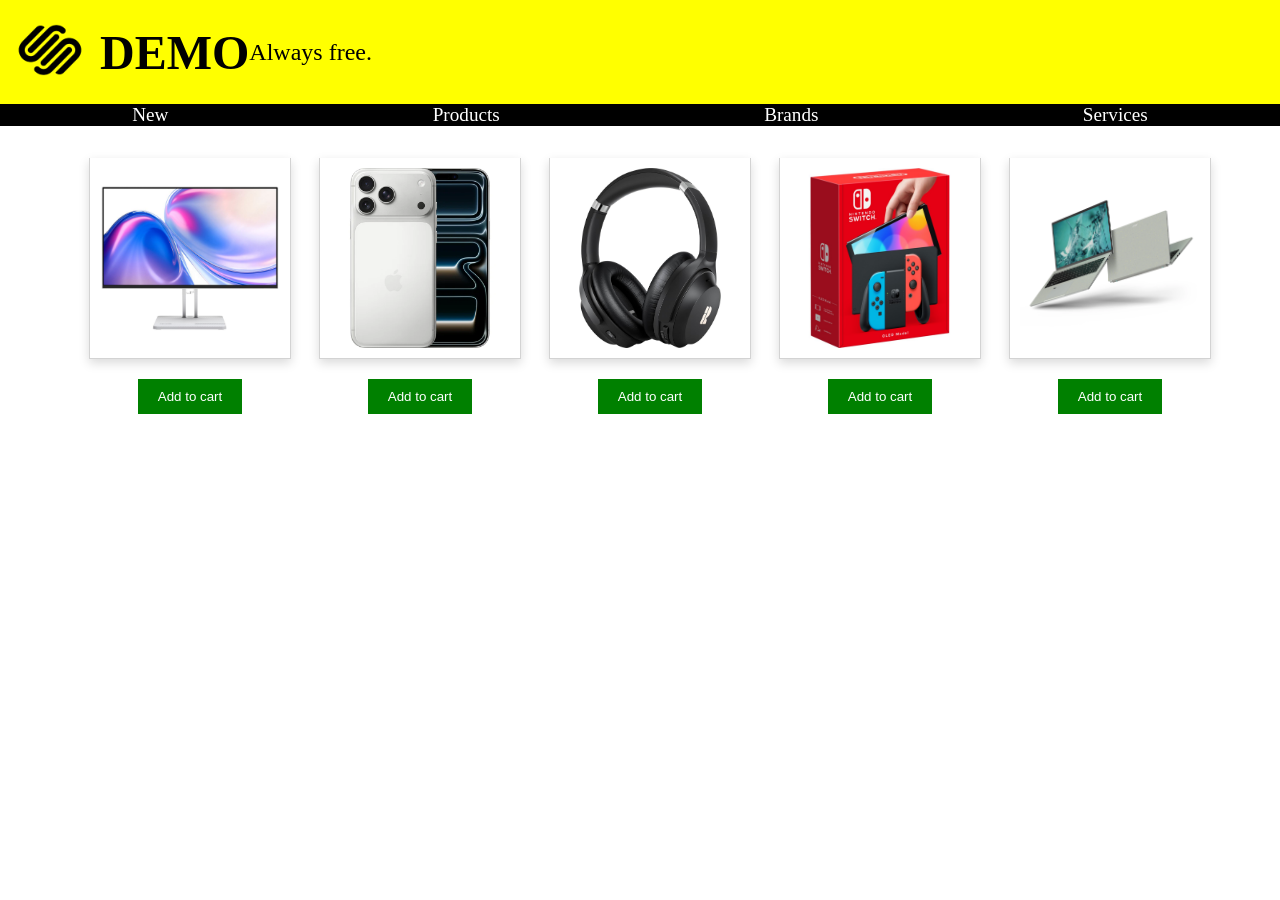
<file: index.html>
<!DOCTYPE html>
<html lang="en">
    <head>
        <meta charset = "utf-8">
        <meta title="Demo Web"/>
        <link rel="stylesheet" href="style.css"/>
    </head>
    <body>
        <header>
            <div class="container">
                <a href="./index.html">
                    <img src="./images_asset/logo.png" alt="logo" class="logo_image"/>
                </a>
                <h1 class="logo_text">DEMO</h1>
                <p class="logo_text">Always free.</p>
            </div>
            <div id="list">
                <nav>
                    <a href="./index.html">New</a>
                    <a href="./product_tab/product.html">Products</a> 
                    <a href="./brand_tab/brand.html">Brands</a> 
                    <a href="./service_tab/service.html">Services</a>
                </nav>
            </div>
            <div class="imgcontainer">
                <div class="products">
                    <img class="images" src="./images_asset/LCD.jpg" alt="">
                    <a href="./add to cart/Add_to_cart1 copy.html"><button>Add to cart</button></a>
                </div>
                <div class="products">
                    <img class="images" src="./images_asset/Iphone.webp" alt="">
                    <a href="./add to cart/Add_to_cart2.html"><button>Add to cart</button></a>
                </div>
                <div class="products">
                    <img class="images" src="./images_asset/headset.jpg" alt="">
                    <a href="./add to cart/Add_to_cart3.html"><button>Add to cart</button></a>
                </div>
                <div class="products">
                    <img class="images" src="./images_asset/nintendo.jpg" alt="">
                    <a href="./add to cart/Add_to_cart4.html"><button>Add to cart</button></a>
                </div>
                <div class="products">
                    <img class="images" src="./images_asset/aspire-vero_16-03.jpg" alt="">
                    <a href="./add to cart/Add_to_cart5.html"><button>Add to cart</button></a>
                </div>
            </div>
        </header>
    </body>
</html>
</file>
<file: style.css>
body {
    background-color: white;
    font-size: 1rem;
    margin: 0;
}
.container {
    display: flex;
    align-items: center;   /* vertical align */ 
    background-color: yellow;
    width: 100%;
}

/* Resize logo */
.logo_image {
    width: 100px;   /* adjust this */
    height: auto;   /* keeps aspect ratio */
}

/* Text styling */
h1 {
    margin: 0;
    font-size: 3rem;
}

p {
    margin: 0;
    font-size: 1.5rem;
}

nav {
    display: flex;
    background-color: black;
    justify-content:space-around;
    margin: 0;
    padding: 0;
}

nav a {
    text-decoration: none;
    color: white;
    font-size: 1.2em;
    transition: 0.3s ease;
}

nav a:hover {
    color: black;
    background-color: yellow;

    transform: scale(1.05);
    
    padding-left: 50px;
    padding-right: 50px;
    text-align: center;
}

.imgcontainer {
    min-height: 300px;
    display: flex;
    width: 100%;
    gap: 50px;
    justify-content: center;
    align-items: stretch;
    margin: 10px;
    padding: 20px;
    box-sizing: border-box;
}

.products {
    display: flex;
    flex-direction: column;
    justify-content: center;
    align-items: center;

    width: 180px;
    min-height: 260px;
}
.images {
    width: 100%;
    height: 180px;
    object-fit: contain;
    padding: 10px;
    margin-bottom: 10px;

    border-left: solid lightgray 1px;
    border-right: solid lightgray 1px;
    border-bottom: solid lightgray 1px;

    transition: 0.3s ease;
    box-shadow: 0 4px 10px rgba(0,0,0,0.15);
}

.images:hover {
    transform: scale(1.05);
}

button {
    background-color: green;
    color: white;
    border: none;
    padding: 10px 20px;
    cursor: pointer;
    margin-top: 10px;

    transition: 0.5s ease;
}

button:hover {
    background-color: darkgreen;
    transform: scale(1.05);
}
</file>
